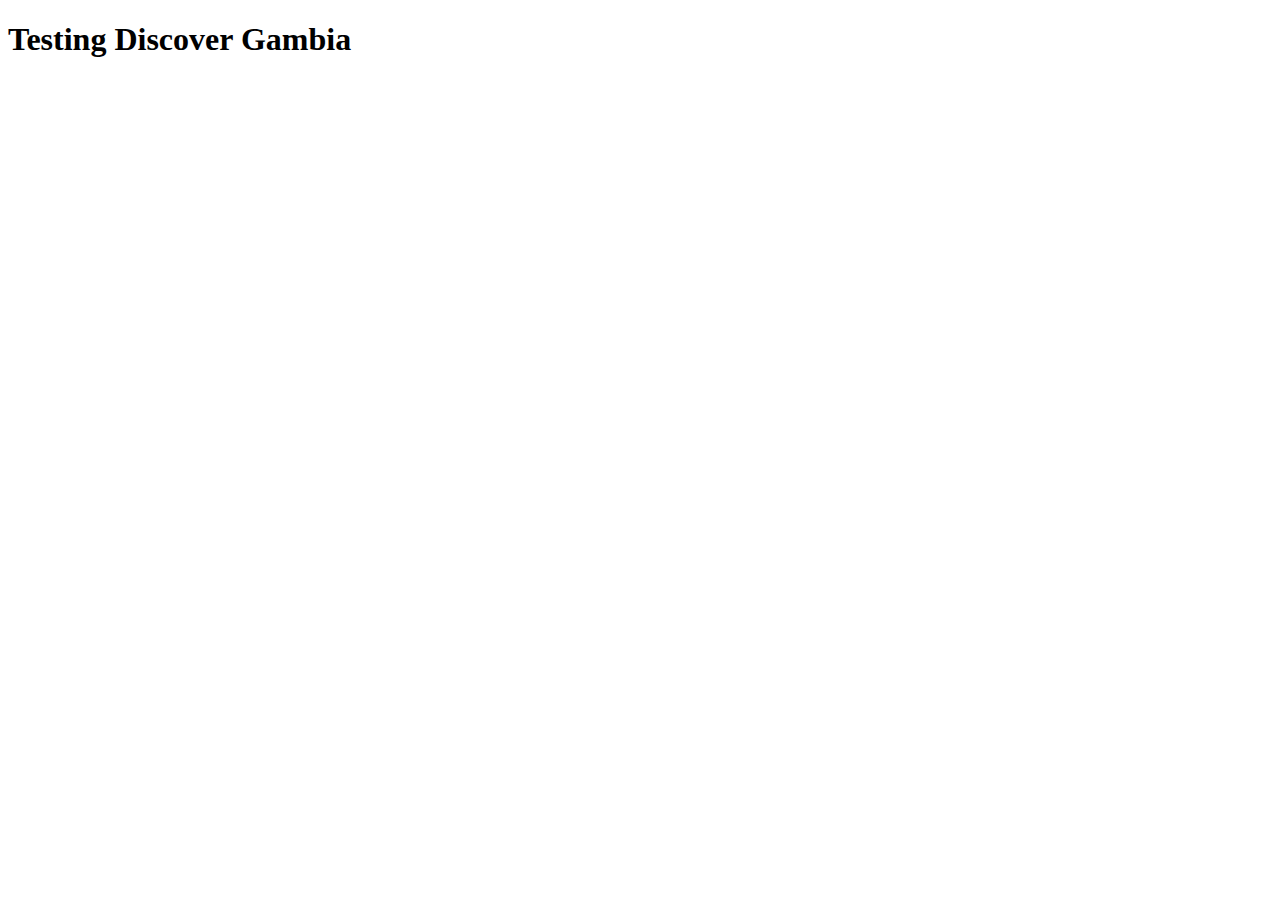
<file: discover-gambia.html>
<!DOCTYPE html>
<html lang="en">
<head>
    <meta charset="UTF-8">
    <meta http-equiv="X-UA-Compatible" content="IE=edge">
    <meta name="viewport" content="width=device-width, initial-scale=1.0">
    <title>Discover Gambia</title>
</head>
<body>
<h1>Testing Discover Gambia</h1>
</body>
</html>
</file>
